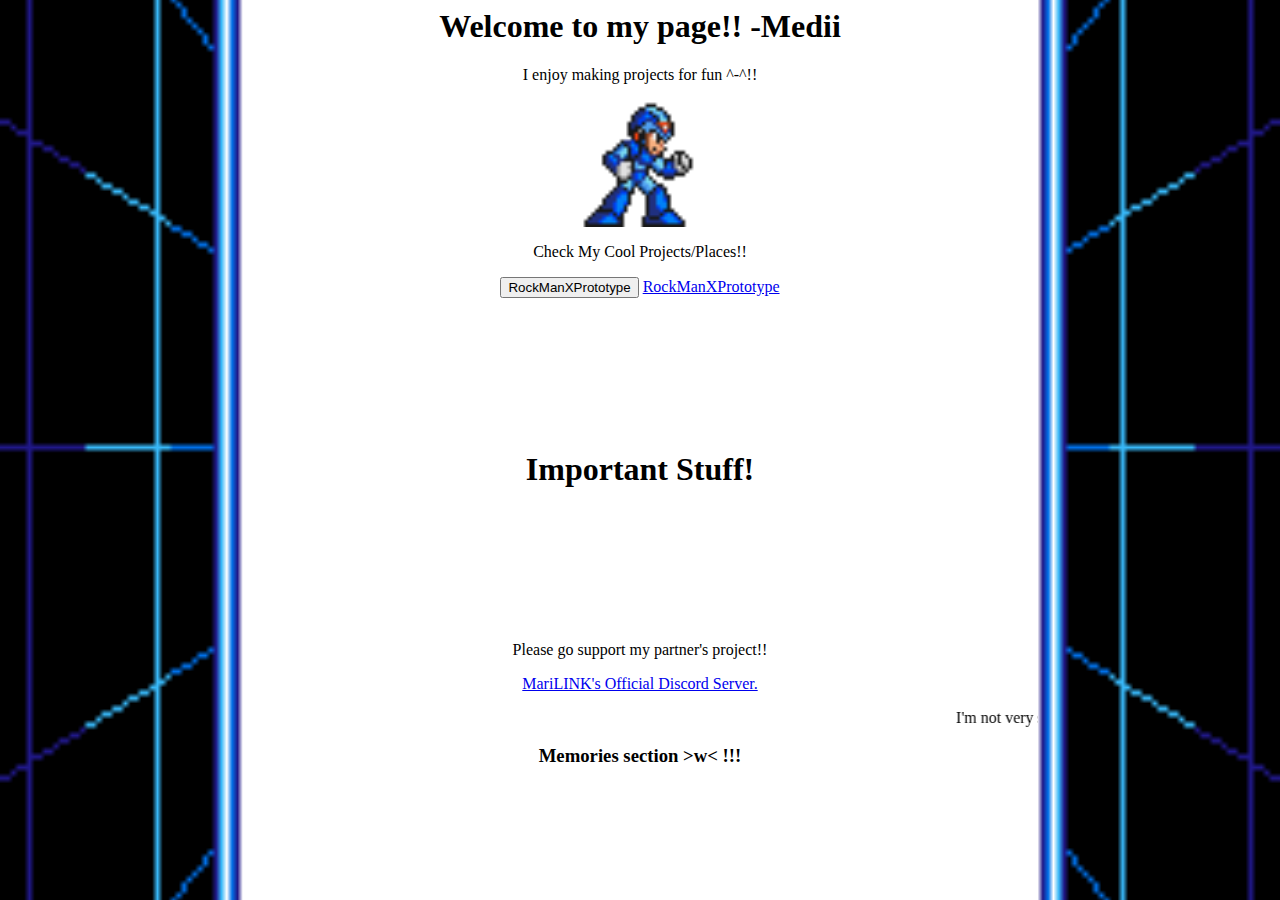
<file: index.html>
<html lang="en">
<head>
  <meta charset="UTF-8">
  <meta name="pea" content="width=device-width, initial-scale=1.0">
  <title>Medii's cool place</title>
  <link rel ="icon" type="Images/icon" href="/Images/icon.ico">
  <form id = "new">
        <input text="eee" id="name" name="2" value="50" hidden>
  </form>
  <style>
    .ct {
        text-align: center;
    }
    .cd {
        text-align: bottom;
    }
    .text{line-height: 300px}
  </style>
  <script>
        function playsound(vare){
            var music = new Audio('Sounds/SELECTOPTION.ogg');
            if (vare === 1){music = new Audio('Sounds/OVEROPTION.ogg')}
            else
            {new Audio('Sounds/SELECTOPTION.ogg')}
            music.play();
        }
  </script>
</head>
<body style="background-image:url(Images/background.gif); background-position: center; background-size: cover;">
    <audio loop="true" autoplay="true">
      <source src="Sounds/Main.ogg" type="audio/ogg">
    </audio>
    <h1 class="ct">Welcome to my page!! -Medii</h1>
    <p class="ct">I enjoy making projects for fun ^-^!!</p>
    <div class="ct">
        <img src="Images/X.gif" alt="Rockman X" width=10%>
        <div>
            <p class="ct">Check My Cool Projects/Places!!</p>
            <button onmouseover="playsound(1)" onclick="playsound(2)">
                RockManXPrototype
            </button>
            
            <a href="https://i-peaster-x.github.io/My-Stuff-/MEGAMANXPROTOTYPEBYIPX/" target="_blank">RockManXPrototype</a>
        </div>
    </div>
  </div>
  <div class="ct">  
    <h1 class="text">Important Stuff!</h1>
    <p>Please go support my partner's project!!</p>
    <a href="https://discord.gg/kaVx2CKsJy" target="_Blank">MariLINK's Official Discord Server.</a>
    <p class="text"></p>
    <marquee width="63%" direction="left" scrollamount="10" scrolldelay="10">I'm not very smart but I try to use all my potential on my projects!!!</marquee>
    <h3>Memories section >w< !!!</h3>
  </div>
</body>
</html>
</file>
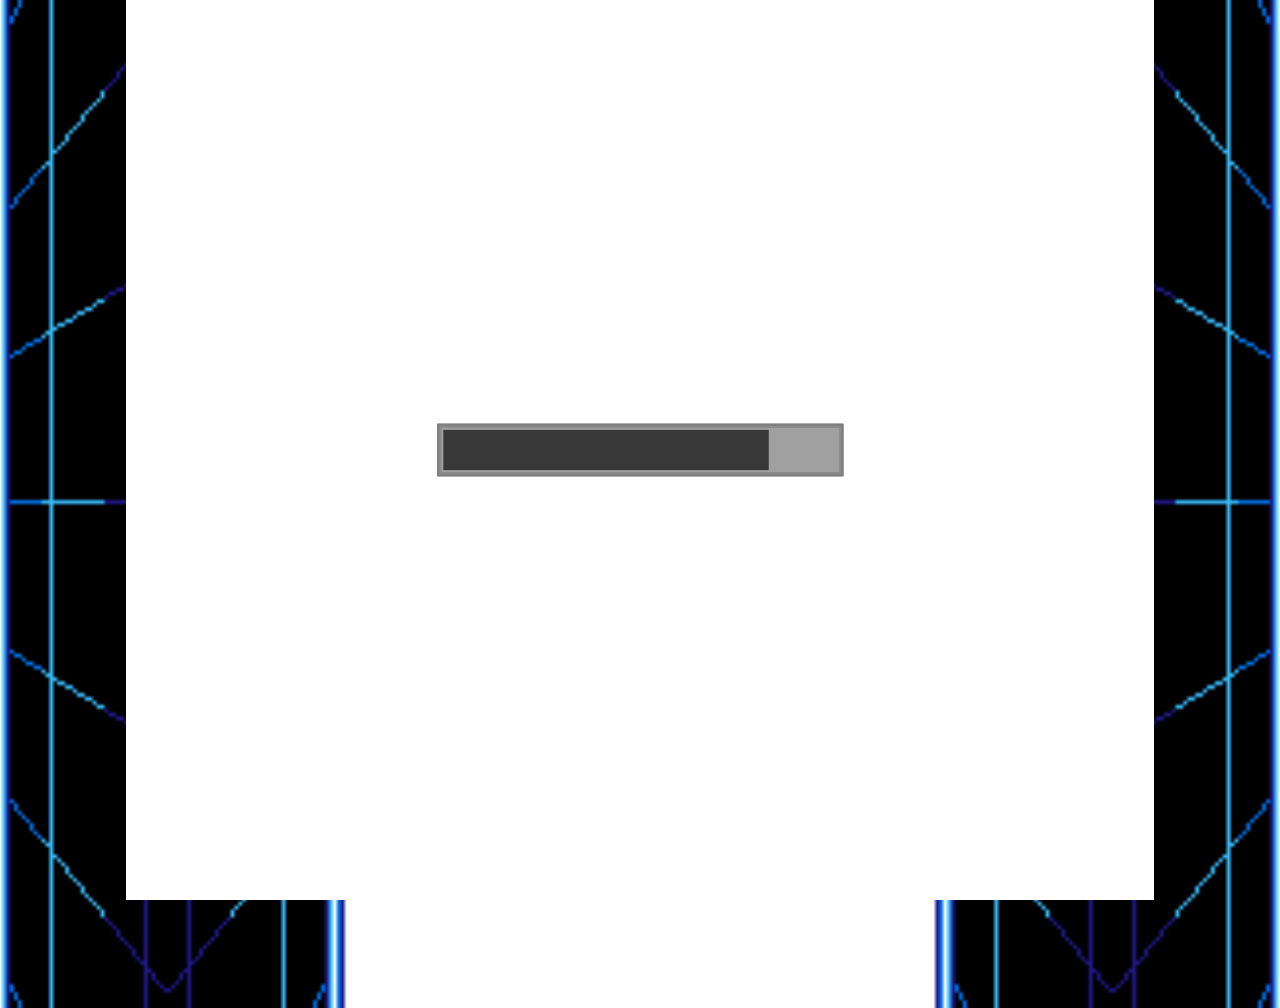
<file: MMXPROTOBYPX/index.html>
<!DOCTYPE html>
<html lang="en">

<style type="text/css">
  h1 {
	  font-family: Arial, Helvetica, sans-serif;
	  color: #F00;
	  font-size: x-large;
  }
  p {
	  font-family: Arial, Helvetica, sans-serif;
	  color: #000;
	  font-size: small;
  }
  body {
	  background-color: #FFF;
      text-align: center;
      margin: 0px 0px 100px 0px;
      padding: 0;
  }
  #bloctxt {
	  border-left-width: 0;
	  border-bottom-width: 50px;
	  border-left-style: solid;
	  border-left-color: #F00;
	  position: sticky;
	  left: 50%;
	  width: 10px;
	  margin-left: 50px;
	  margin-bottom: 40px;
  }
</style>
<head>
  <meta http-equiv="Content-Type" content="text/html; charset=UTF-8"/>

  <!-- Enables full-screen on iOS devices -->
  <meta name="viewport" content="initial-scale=1.0, maximum-scale=1.0, minimum-scale=1.0, user-scalable=no, target-densitydpi=device-dpi" />
  <meta name="apple-mobile-web-app-capable" content="yes" />
  <meta name="apple-mobile-web-app-status-bar-style" content="black" />
  <meta name="HandheldFriendly" content="true" />

  <title>MMXE Prototype by PX</title>
  <link rel ="icon" type="resources/XPROTOICON" href="resources/XPROTOICON.ico">

	<script>
	   	// Detection of old browsers that do not support the canvas element
		// Falls back to a default page
	    if (!document.createElement("canvas").getContext)
	    {
			window.open("http://www.clickteam.com/html5-fallback", "_self");
		}
	</script>


  	<!-- EXTRASOURCES -->
    <!-- Loads the Javascript code...-->
    <script src="src/Runtime.js"></script>

  <script>

	// Detection of when the html file is ran locally.
	// You can remove this code for the final version
	if (window.location.protocol == "file:")
	{
		document.write('<div id="bloctxt">');
		document.write('<h1>The application cannot be run...</h1>');
		document.write('<p>HTML browsers do not allow you to launch data files directly from the file system.<br>');
		document.write('A drag & drop of the html file on a web-browser window will not work, on any machine.<br>');
		document.write('Please use the Build & Run option (it opens a local web server) to run your application,<br>')
		document.write('or upload your application folder to a remote web-server, and start it from there...</p>');
		document.write('</div>');
		throw new error("Cannot run application");
	}
  </script>
</head>

<body style="background-image:url(resources/background.gif); background-position: center; background-size: contain;">

<div style="display: inline-block; -webkit-user-select: none; text-align: left;">
    <canvas id="MMFCanvas" width="256" height="224">
    	Your browser does not support Canvas.
    </canvas>
</div>

<script>
    // RUNTIMESTART
    // This is where the HTML5 runtime is actually started
    window.addEventListener("load", windowLoaded, false);
    function windowLoaded()
    {
        // Calls the runtime
        // First parameter : name of the canvas element
        // Second parameter : path to the cch file. Images and sounds must lay beside this file
        new Runtime("MMFCanvas", "resources/MMXPROTOBYPX.cch");
    }
    // RUNTIMESTARTEND
</script>

</body>
</html>
</file>
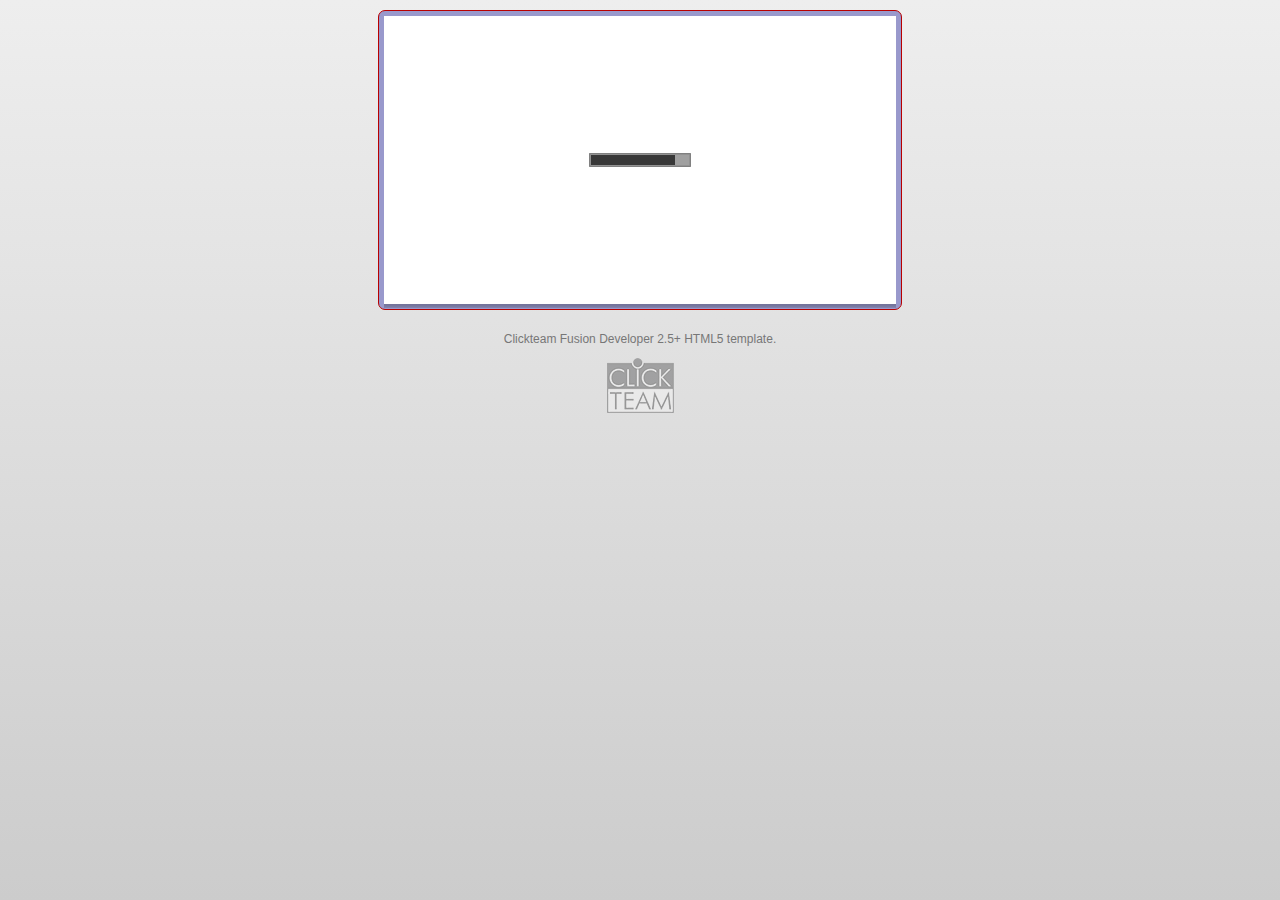
<file: MMF2.5-PROJECTS(HTML)/DBZ/DBZPROJECT/index.html>
<!DOCTYPE html>

<html lang="en">

<head>
<meta http-equiv="Content-Type" content="text/html; charset=UTF-8"/>
<meta name="viewport" content="width=device-width, initial-scale=1" />
<style type="text/css">
html {height: 100%;}
body {
	background-repeat: no-repeat;
	background-attachment: fixed;
	height: 100%;
	min-height: 100%;
	margin: 0;
	
	background: rgb(238,238,238); /* Old browsers */
	/* IE9 SVG, needs conditional override of 'filter' to 'none' */
	background: url([data-uri]);
	background: -moz-linear-gradient(top,  rgba(238,238,238,1) 0%, rgba(204,204,204,1) 100%); /* FF3.6+ */
	background: -webkit-gradient(linear, left top, left bottom, color-stop(0%,rgba(238,238,238,1)), color-stop(100%,rgba(204,204,204,1))); /* Chrome,Safari4+ */
	background: -webkit-linear-gradient(top,  rgba(238,238,238,1) 0%,rgba(204,204,204,1) 100%); /* Chrome10+,Safari5.1+ */
	background: -o-linear-gradient(top,  rgba(238,238,238,1) 0%,rgba(204,204,204,1) 100%); /* Opera 11.10+ */
	background: -ms-linear-gradient(top,  rgba(238,238,238,1) 0%,rgba(204,204,204,1) 100%); /* IE10+ */
	background: linear-gradient(to bottom,  rgba(238,238,238,1) 0%,rgba(204,204,204,1) 100%); /* W3C */
	filter: progid:DXImageTransform.Microsoft.gradient( startColorstr='#eeeeee', endColorstr='#cccccc',GradientType=0 ); /* IE6-8 */
}
h1 {
	font-family: Arial, Helvetica, sans-serif;
	color: #962300;
	font-size: 25px;
}
p {
	font-family: Arial, Helvetica, sans-serif;
	color: #777;
	font-size: 12px;
}
#bloctxt {
	border-left-width: 5px;
	border-left-style: solid;
	border-left-color: #962300;
	padding-left: 10px;
	position: absolute;
	top:5%;
	left: 50%;
	width: 600px;
	margin-left: -260px
}
#wrapper {
	padding: 10px;
	margin: 0 auto;
}
#border {
	background-color: #99C;
	border: 1px solid #B90000;
	-webkit-border-radius: 7px;
	-moz-border-radius: 7px;
	border-radius: 7px;
	margin: 0 auto;
	padding: 5px;
	width:512px;
	height:288px;
}

#canvas {
	width:512px; 
	height:288px;
}

#MMFCanvas {
	-webkit-box-shadow:  0px 0px 4px 4px rgba(0, 0, 0, 0.25); 
    box-shadow:  0px 0px 4px 4px rgba(0, 0, 0, 0.25);
}
</style>

  <title>Clickteam Fusion Developer 2.5+ HTML5 Runtime</title>

	<script>
	   	// Detection of old browsers that do not support the canvas element
		// Falls back to a default page
	    if (!document.createElement("canvas").getContext)
	    {
			window.open("http://www.clickteam.com/html5-fallback", "_self");
		}
	</script>
	
  	<!-- EXTRASOURCES -->
	<!-- Loads the Javascript code...-->
  	<script src="src/Runtime.js"></script>
  	
  <script>

	// Detects if the html file is ran locally.
	// You can remove this code for the final version
	if (window.location.protocol == "file:")
	{
		document.write('<div id="bloctxt">');
		document.write('<h1>The application cannot be run...</h1>');
		document.write('<p>HTML browsers do not allow you to launch data files directly from the file system.<br>');
		document.write('A drag & drop of the html file on a web-browser window will not work, on any machine.<br>');
		document.write('Please use the Build & Run option (it opens a local web server) to run your application,<br>') 
		document.write('or upload your application folder to a remote web-server, and start it from there...</p>');
		document.write('</div>');
		throw new error("Cannot run application");
	}
  </script>
</head>

<!-- This is where we create the Canvas element that will contain the application...-->
<body>
    <div id="wrapper">
	    <div id="border">
		    <div id="canvas">
			    <canvas id="MMFCanvas" width="512" height="288">
				    <p>Your browser does not support Canvas.</p>
			    </canvas>   
		    </div>
	    </div>
    </div>  
    <script>
        // RUNTIMESTART
        // This is where the HTML5 runtime is actually started
	    window.addEventListener("load", windowLoaded, false);
	    function windowLoaded()
	    {
		    // Calls the runtime
		    // First parameter : name of the canvas element
		    // Second parameter : path to the cch file. Images and sounds must lay beside this file
		    new Runtime("MMFCanvas", "resources/DBZPROJECT.cch");
	    }
        // RUNTIMESTARTEND
    </script>
    <p align="center">Clickteam Fusion Developer 2.5+ HTML5 template.</p>
    <!-- Clickteam logo, encoded within the html code.-->  
    <div align="center"><a href="http://www.clickteam.com"><img src="[data-uri]"></a></div> 
</body>
</html>
</file>
<file: MMF2.5-PROJECTS(HTML)/Mario&Luigi/Mario&Luigi(Mario)/index.html>
<!DOCTYPE html>
<html lang="en">

<style type="text/css">
  h1 {
	  font-family: Arial, Helvetica, sans-serif;
	  color: #F00;
	  font-size: x-large;
  }
  p {
	  font-family: Arial, Helvetica, sans-serif;
	  color: #000;
	  font-size: small;
  }
  body {
	  background-color: #FFF;
      text-align: center;
      margin: 0;
      padding: 0;
  }
  #bloctxt {
	  border-left-width: 5px;
	  border-left-style: solid;
	  border-left-color: #F00;
	  padding-left: 10px;
	  position: absolute;
	  left: 50%%;
	  width: 600px;
	  margin-left: -260px
  }
</style>
<head>
  <meta http-equiv="Content-Type" content="text/html; charset=UTF-8"/>

  <!-- Enables full-screen on iOS devices -->
  <meta name="viewport" content="initial-scale=1.0, maximum-scale=1.0, minimum-scale=1.0, user-scalable=no, target-densitydpi=device-dpi" />
  <meta name="apple-mobile-web-app-capable" content="yes" />
  <meta name="apple-mobile-web-app-status-bar-style" content="black" />
  <meta name="HandheldFriendly" content="true" />

  <title>Clickteam Fusion Developer 2.5+ HTML5 Runtime</title>

	<script>
	   	// Detection of old browsers that do not support the canvas element
		// Falls back to a default page
	    if (!document.createElement("canvas").getContext)
	    {
			window.open("http://www.clickteam.com/html5-fallback", "_self");
		}
	</script>


  	<!-- EXTRASOURCES -->
    <!-- Loads the Javascript code...-->
    <script src="src/Runtime.js"></script>

  <script>

	// Detection of when the html file is ran locally.
	// You can remove this code for the final version
	if (window.location.protocol == "file:")
	{
		document.write('<div id="bloctxt">');
		document.write('<h1>The application cannot be run...</h1>');
		document.write('<p>HTML browsers do not allow you to launch data files directly from the file system.<br>');
		document.write('A drag & drop of the html file on a web-browser window will not work, on any machine.<br>');
		document.write('Please use the Build & Run option (it opens a local web server) to run your application,<br>')
		document.write('or upload your application folder to a remote web-server, and start it from there...</p>');
		document.write('</div>');
		throw new error("Cannot run application");
	}
  </script>
</head>

<body>

<div style="display: inline-block; -webkit-user-select: none; text-align: left;">
    <canvas id="MMFCanvas" width="240" height="160">
    	Your browser does not support Canvas.
    </canvas>
</div>

<script>
    // RUNTIMESTART
    // This is where the HTML5 runtime is actually started
    window.addEventListener("load", windowLoaded, false);
    function windowLoaded()
    {
        // Calls the runtime
        // First parameter : name of the canvas element
        // Second parameter : path to the cch file. Images and sounds must lay beside this file
        new Runtime("MMFCanvas", "resources/Mario&Luigi(Mario).cch");
    }
    // RUNTIMESTARTEND
</script>

</body>
</html>
</file>
